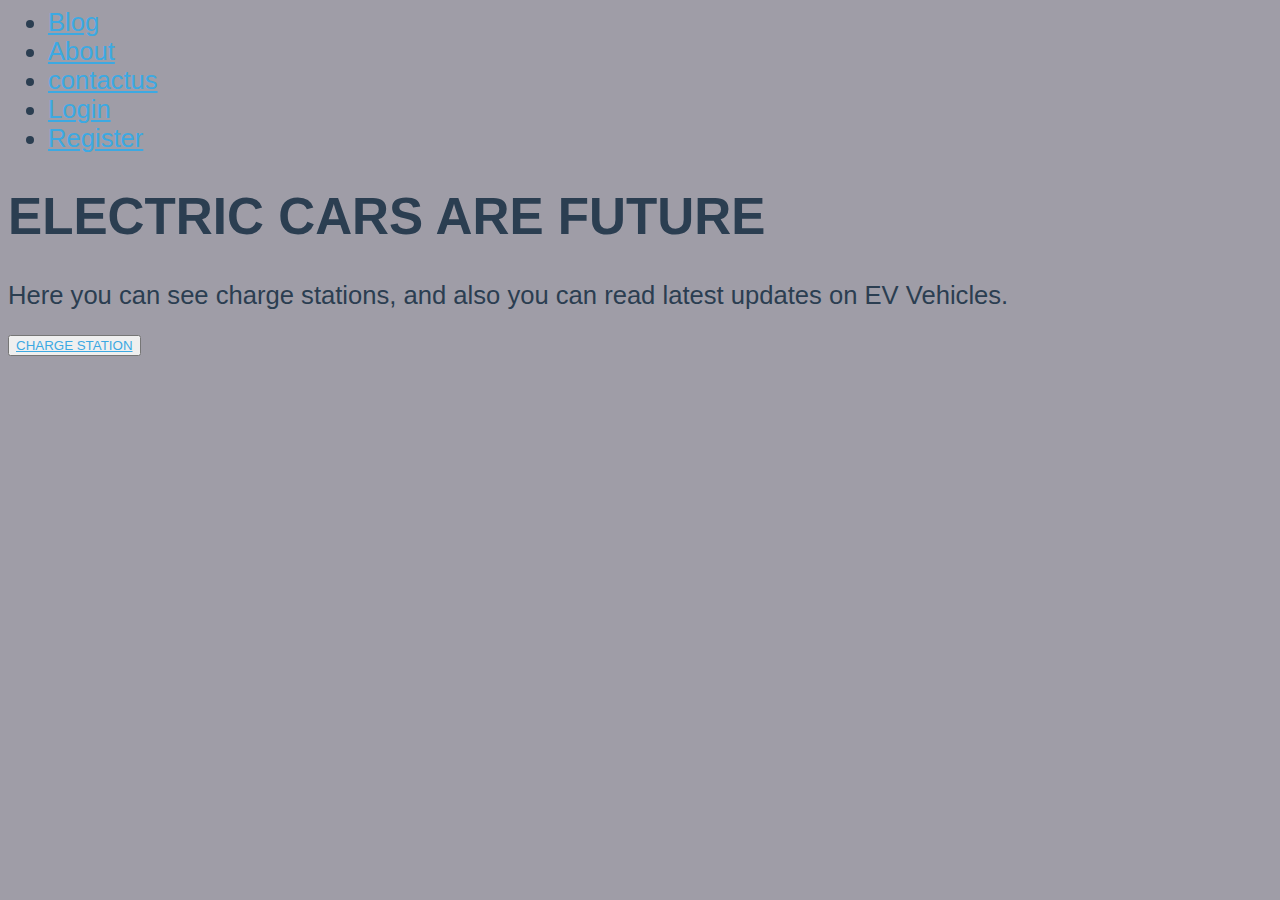
<file: index.html>
<html>
<head>
    <title>EV Vehicles webpage</title>
    <link rel="stylesheet" href="style.css">
</head>
 <body>
    <div class="banner">
        <div class="navbar">
         
            <ul>
                <li><a href="yashu2.html">Blog</a></li>
                <li><a href="yashu1.html">About</a></li>
                <li><a href="yashu3.html">contactus</a></li>
                <li><a href="login.html">Login</a></li>
                <li><a href="register.html">Register</a></li>
            </ul>
        </div>
         <div class="content">
            <h1>ELECTRIC CARS ARE FUTURE </h1>
            <p>Here you can see charge stations, 
                and also you can read latest updates on EV Vehicles.
            </p>
            <div>
                <button type="button"><span></span><a href="charge station.html">CHARGE STATION</a></button>
            </div>
         </div>

    </div>
</body>
</html>
</file>
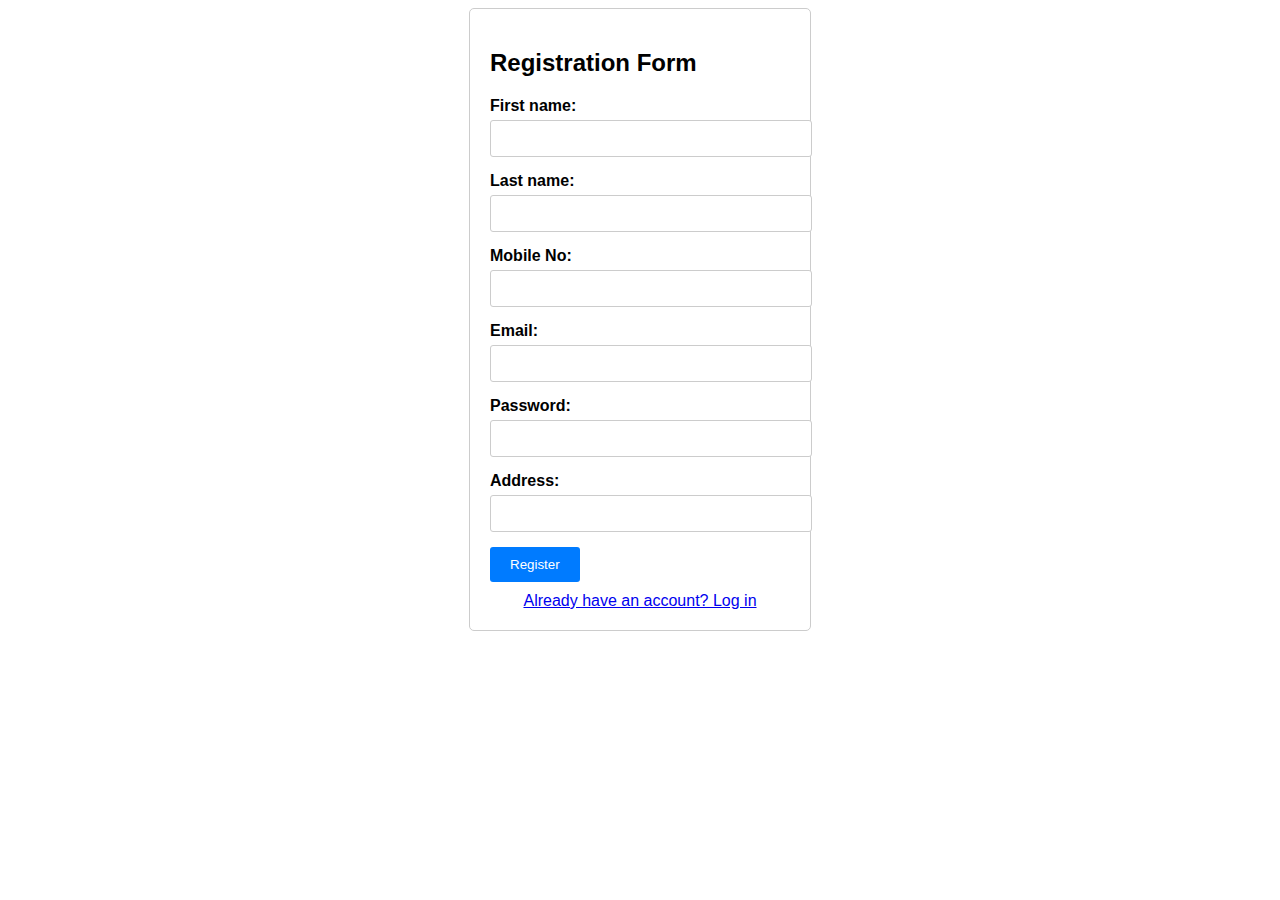
<file: registration.html>
<!DOCTYPE html>
<html>
<head>
  <title>Registration and Login</title>
  <style>
    body {
      font-family: Arial, sans-serif;
    }

    .container {
      width: 300px;
      margin: auto;
      padding: 20px;
      border: 1px solid #ccc;
      border-radius: 5px;
    }

    .form-group {
      margin-bottom: 15px;
    }

    label {
      display: block;
      font-weight: bold;
      margin-bottom: 5px;
    }

    input[type="text"],
    input[type="email"],
    input[type="password"] {
      width: 100%;
      padding: 10px;
      border: 1px solid #ccc;
      border-radius: 3px;
    }

    input[type="submit"] {
      background-color: #007bff;
      color: #fff;
      padding: 10px 20px;
      border: none;
      border-radius: 3px;
      cursor: pointer;
    }

    .login-link {
      display: block;
      text-align: center;
      margin-top: 10px;
    }
  </style>
</head>
<body>

<div class="container">
  <h2>Registration Form</h2>
  <form>
    <div class="form-group">
      <label for="First name">First name:</label>
      <input type="text" id="First name" name="First name">
    </div>

    <div class="form-group">
        <label for="Last name">Last name:</label>
        <input type="text" id="Last name" name="Last name">
      </div>

      <div class="form-group">
        <label for="Mobile No">Mobile No:</label>
        <input type="text" id="Mobile No" name="Mobile No">
      </div>

    <div class="form-group">
      <label for="email">Email:</label>
      <input type="email" id="email" name="email">
    </div>

    <div class="form-group">
      <label for="password">Password:</label>
      <input type="password" id="password" name="password">
    </div>

    <div class="form-group">
        <label for="Address">Address:</label>
        <input type="text" id="Address" name="Address">
      </div>
  
    <input type="submit" value="Register">
  </form>

  <a href="login.html" class="login-link">Already have an account? Log in</a>
</div>

</body>
</html>
  </div>
  
  </body>
  </html>
</file>
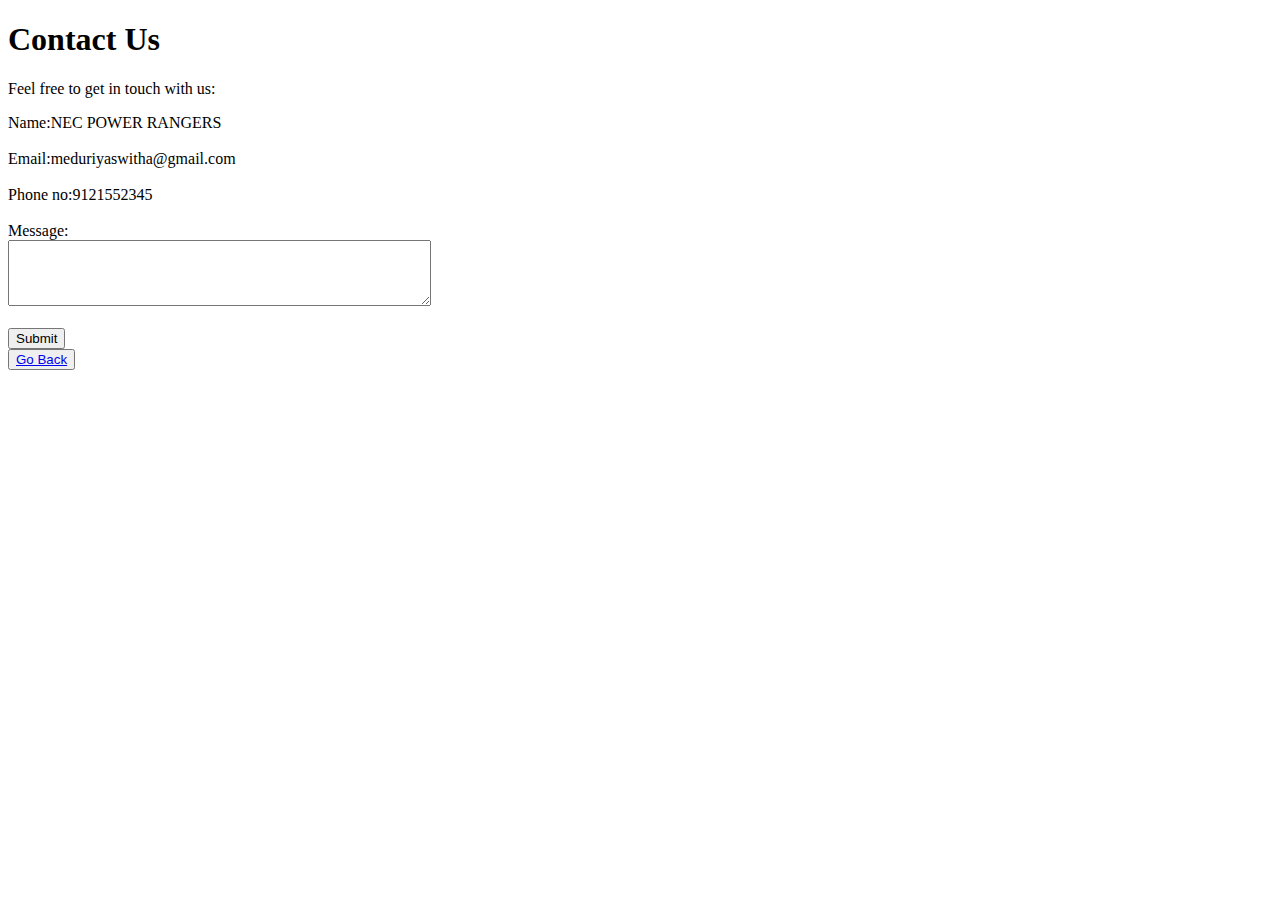
<file: yashu3.html>
<!DOCTYPE html>
<html>
<head>
    <title>Contact Us</title>
</head>
<body>
    <h1>Contact Us</h1>
    <p>Feel free to get in touch with us:</p>
    
    <form action="submit_form.php" method="post">
        <label for="name">Name:NEC POWER RANGERS</label><br><br>
        <label for="email">Email:meduriyaswitha@gmail.com</label><br><br>
        <label for="message">Phone no:9121552345</no:><br><br>
        <label for="message">Message:</label><br>
        <textarea id="message" name="message" rows="4" cols="50" required></textarea><br><br>
        
        <input type="submit" value="Submit">
    </label><br>
    </form>
    <button type="button">
        <a href="index.html">Go Back
            </a>
    </button>
</body>
</html>
</file>
<file: style.css>
body {
  background-color: #9f9da7;
  font-size: 1.6rem;
  font-family: "Open Sans", sans-serif;
  color: #2b3e51;
}

h2 {
  font-weight: 300;
  text-align: center;
}

p {
  position: relative;
}

a,
a:link,
a:visited,
a:active {
  color: #3ca9e2;
  -webkit-transition: all 0.2s ease;
  transition: all 0.2s ease;
}
a:focus, a:hover,
a:link:focus,
a:link:hover,
a:visited:focus,
a:visited:hover,
a:active:focus,
a:active:hover {
  color: #329dd5;
  -webkit-transition: all 0.2s ease;
  transition: all 0.2s ease;
}

#login-form-wrap {
  background-color: #fff;
  width: 35%;
  margin: 30px auto;
  text-align: center;
  padding: 20px 0 0 0;
  border-radius: 4px;
  box-shadow: 0px 30px 50px 0px rgba(0, 0, 0, 0.2);
}

#login-form {
  padding: 0 60px;
}

input {
  display: block;
  box-sizing: border-box;
  width: 100%;
  outline: none;
  height: 60px;
  line-height: 60px;
  border-radius: 4px;
}

input[type="text"],
input[type="email"] {
  width: 100%;
  padding: 0 0 0 10px;
  margin: 0;
  color: #8a8b8e;
  border: 1px solid #c2c0ca;
  font-style: normal;
  font-size: 16px;
  -webkit-appearance: none;
     -moz-appearance: none;
          appearance: none;
  position: relative;
  display: inline-block;
  background: none;
}
input[type="text"]:focus,
input[type="email"]:focus {
  border-color: #3ca9e2;
}
input[type="text"]:focus:invalid,
input[type="email"]:focus:invalid {
  color: #cc1e2b;
  border-color: #cc1e2b;
}
input[type="text"]:valid ~ .validation,
input[type="email"]:valid ~ .validation {
  display: block;
  border-color: #0C0;
}
input[type="text"]:valid ~ .validation span,
input[type="email"]:valid ~ .validation span {
  background: #0C0;
  position: absolute;
  border-radius: 6px;
}
input[type="text"]:valid ~ .validation span:first-child,
input[type="email"]:valid ~ .validation span:first-child {
  top: 30px;
  left: 14px;
  width: 20px;
  height: 3px;
  -webkit-transform: rotate(-45deg);
          transform: rotate(-45deg);
}
input[type="text"]:valid ~ .validation span:last-child,
input[type="email"]:valid ~ .validation span:last-child {
  top: 35px;
  left: 8px;
  width: 11px;
  height: 3px;
  -webkit-transform: rotate(45deg);
          transform: rotate(45deg);
}

.validation {
  display: none;
  position: absolute;
  content: " ";
  height: 60px;
  width: 30px;
  right: 15px;
  top: 0px;
}

input[type="submit"] {
  border: none;
  display: block;
  background-color: #3ca9e2;
  color: #fff;
  font-weight: bold;
  text-transform: uppercase;
  cursor: pointer;
  -webkit-transition: all 0.2s ease;
  transition: all 0.2s ease;
  font-size: 18px;
  position: relative;
  display: inline-block;
  cursor: pointer;
  text-align: center;
}
input[type="submit"]:hover {
  background-color: #329dd5;
  -webkit-transition: all 0.2s ease;
  transition: all 0.2s ease;
}

#create-account-wrap {
  background-color: #eeedf1;
  color: #8a8b8e;
  font-size: 14px;
  width: 100%;
  padding: 10px 0;
  border-radius: 0 0 4px 4px;
}
</file>
